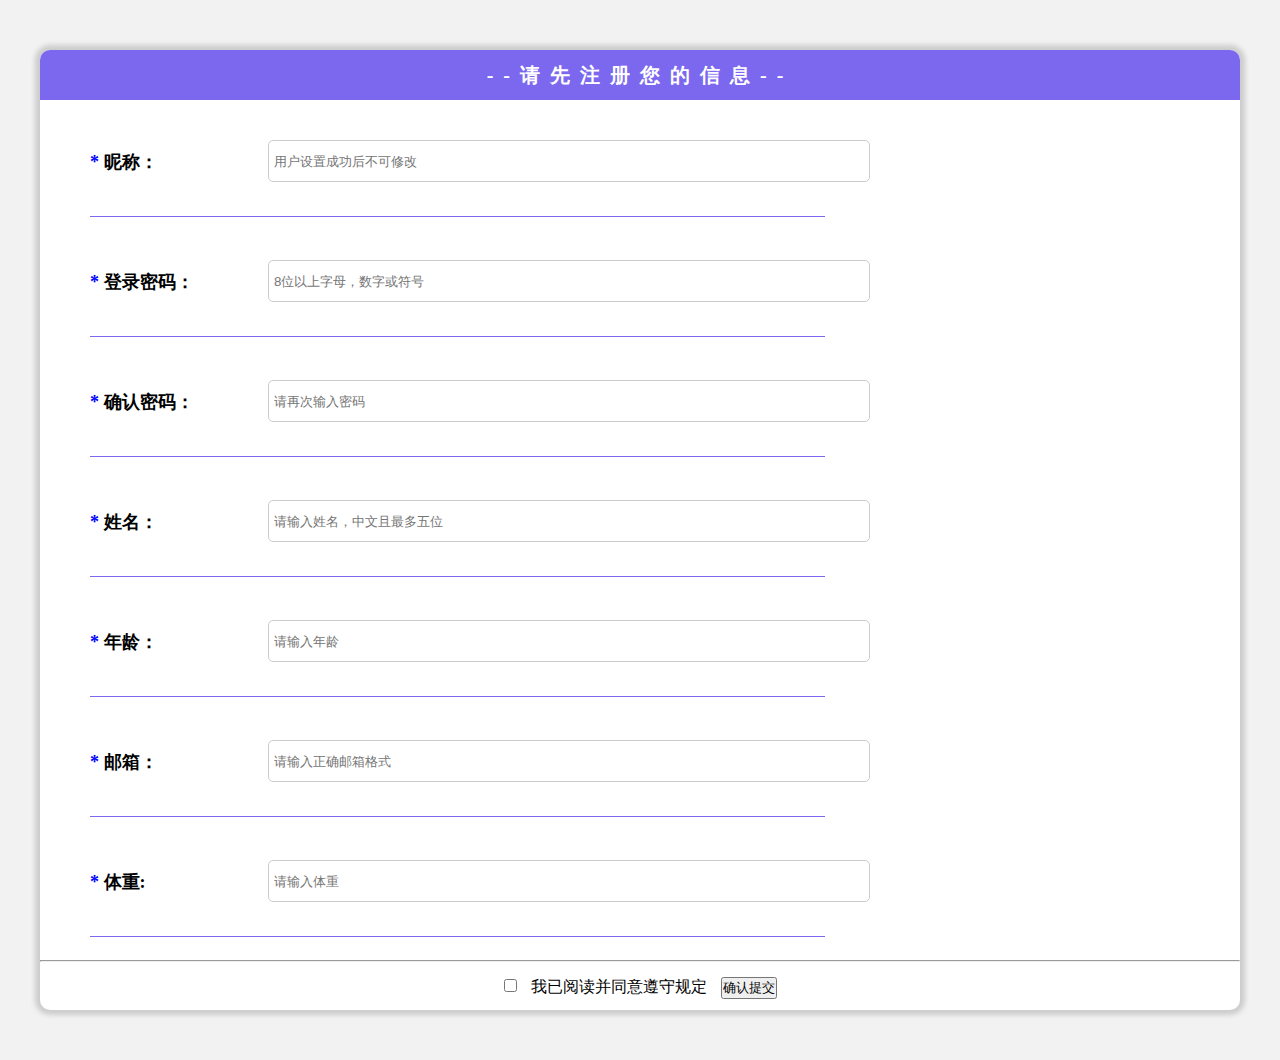
<file: 201917512张新意/html/201917512-1.html>
<!DOCTYPE html>
<html lang="en">
<head>
 <meta charset="UTF-8">
 <title>张新意同学个人网页1</title>
 <link rel="stylesheet" type="text/css" href="../css/201917512-1.css" >
 <script type="text/javascript" src="../js/201917512-1.js"></script>
</head>
<body>
 <form id="forms" method="post" action="#">
 <!-- 头部 -->
 <header>--请先注册您的信息--</header>
 <!-- 内容 -->
 <section>
 <div>
 <label>昵称：</label>
 <input type="text" id="userName" name="userName" placeholder="用户设置成功后不可修改" />
 <span></span>
 <p></p>
 </div>
 <div>
 <label>登录密码：</label>
 <input type="password" id="password" placeholder="8位以上字母，数字或符号"/>
 <span></span>
 <p></p>
 </div>
 <div>
 <label>确认密码：</label>
 <input type="password" id="passwordTwos" placeholder="请再次输入密码"/>
 <span></span>
 <p></p>
 </div>
 <div>
 <label>姓名：</label>
 <input type="text" id="theName" placeholder="请输入姓名，中文且最多五位" />
 <span></span>
 <p></p>
 </div>
 <div>
 <label>年龄：</label>
 <input type="text" id="age" placeholder="请输入年龄" />
 <span></span>
 <p></p>
 </div>
 <div>
 <label>邮箱：</label>
 <input type="email" id="mailbox" placeholder="请输入正确邮箱格式" />
 <span></span>
 <p></p>
 </div>
 <div>
 <label>体重:</label>
 <input type="text" id="weight" placeholder="请输入体重" />
 <span></span>
 <p></p>
 </div>
 </section>
 <!-- 结尾 -->
 <footer>
 <hr/>
 <input id="choose" type="checkbox"/>
 <label for="choose">我已阅读并同意遵守规定</label>
 <input class="bth" type="submit" value="确认提交"/>
 </footer>
 </form>
</body>
</html>
</file>
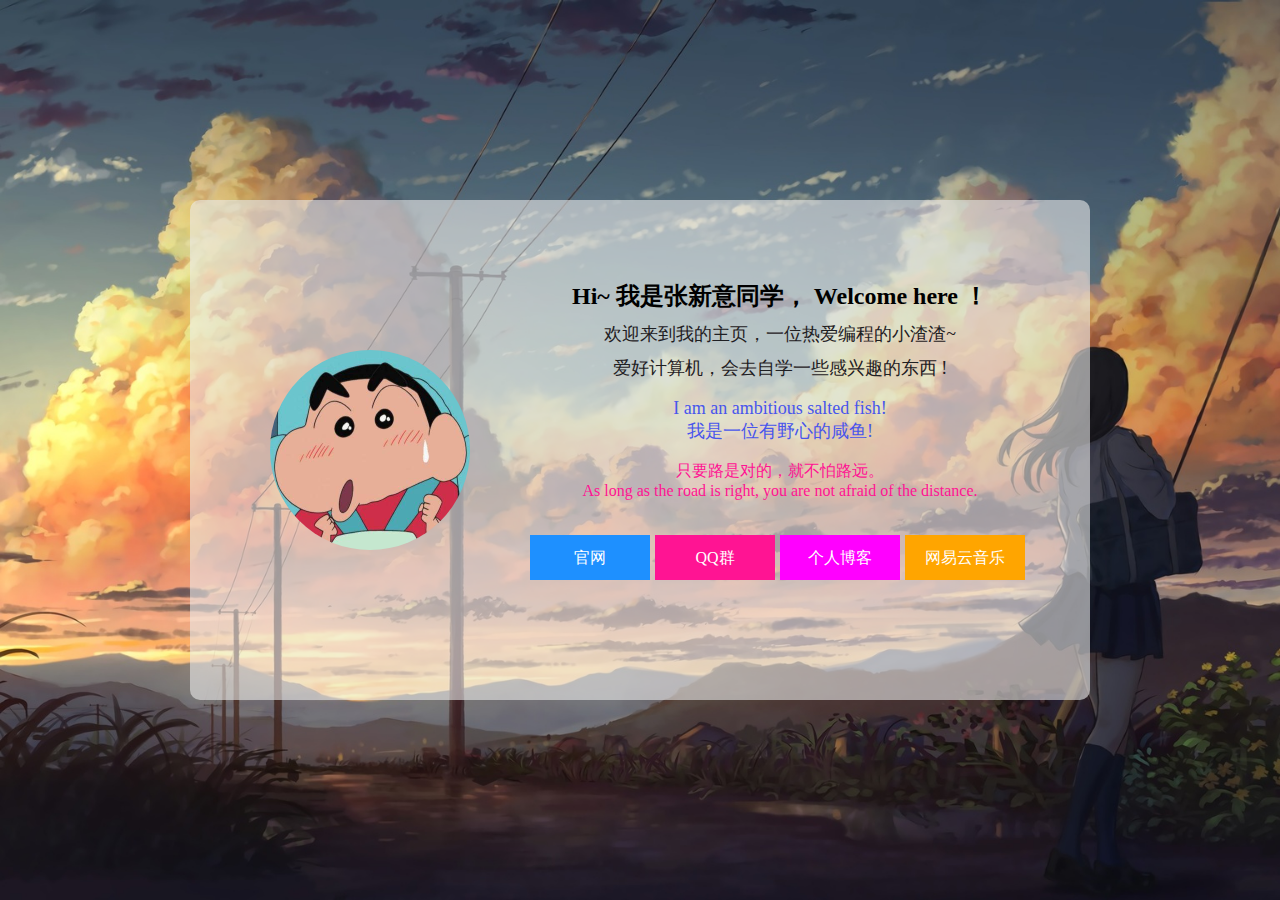
<file: 201917512张新意/html/201917512-2.html>
<!doctype html>
<html>

	<head>
		<meta charset="utf-8">
		<title>张新意同学个人网页2</title>
		<style type="text/css">
			/* CSS Document */
			* {
				margin: 0;
				padding: 0;
			}

			a {
				text-decoration: none;
			}

			.clearfix:after {
				content: "";
				display: block;
				height: 0;
				visibility: hidden;
				clear: both;
			}

			.clearfix {
				*zoom: 1;
			}

			body {
				background: url(../img/bg.jpg) no-repeat;
				background-size: cover;
				background-attachment: fixed;
			}

			.content {
				width: 900px;
				height: 500px;
				margin: 200px auto 0 auto;
				border-radius: 10px;
				background-color: rgba(236, 236, 236, 0.59);
				transition: all 1.0s;
				/*box-shadow: 0px 0px 20px rgba(0,0,0,0.3);*/
			}

			.content img {
				float: left;
				width: 200px;
				height: 200px;
				margin: 150px 0 0 80px;
				border-radius: 100px;

			}

			.content:hover {
				box-shadow: 0px 0px 20px rgba(0, 0, 0, 0.52);
			}

			.content_r {
				float: right;
				width: 500px;
				margin: 80px 60px 0 0;
				/*	background-color: pink;*/
			}

			.content_l {
				float: left;
				width: 100%;
				text-align: center;
			}

			.content_l h5 {

				font-size: 17px;
			}

			.cc {
				margin-top: 10px;
				color: #1F2023;
				font-size: 18px;
			}

			.color_1 {
				color: #4855EC;
				font-size: 18px;
			}

			.deeppink {
				color: deeppink;
			}

			.link {
				margin-top: 30px;
			}

			.link a {
				display: block;
				float: left;
				width: 120px;
				height: 45px;
				margin: 5px 5px 0 0;
				/*	padding: 0 15px;*/
				color: #fff;
				line-height: 45px;
				transition: all 0.8s;
				/*	background-color: deeppink;*/

			}

			.link a:hover {
				background-color: rgba(0, 201, 243, 0.35);
			}

			.deeppink_1 {
				background-color: deeppink;
			}

			.dodgerblue {
				background-color: dodgerblue;
			}

			.magenta {
				background-color: magenta;
			}

			.orange {
				background-color: orange;
			}
		</style>
	</head>

	<body>
		<div class="content">
			<img src="../img/ch.jpg" alt="">
			<div class="content_r clearfix">
				<div class="content_l clearfix">
					<h2>Hi~ 我是张新意同学， Welcome here ！</h2>
					<p class="cc">欢迎来到我的主页，一位热爱编程的小渣渣~</p>
					<p class="cc">爱好计算机，会去自学一些感兴趣的东西 !</p>
					<br>
					<p class="color_1">I am an ambitious salted fish!</p>
					<p class="color_1">我是一位有野心的咸鱼!</p>
					<br>
					<p class="deeppink">只要路是对的，就不怕路远。</p>
					<p class="deeppink">As long as the road is right, you are not afraid of the distance.</p>
					<div class="link">
						<a href="#" class="dodgerblue" target="_blank">官网</a>
						<a href="201917512-3.html" class="deeppink_1" target="_blank">QQ群</a>
						<a href="201917512-3.html" class="magenta" target="_blank">个人博客</a>
						<a href="201917512-3.html" class="orange" target="_blank">网易云音乐</a>
					</div>
				</div>
			</div>
		</div>
	</body>

</html>
</file>
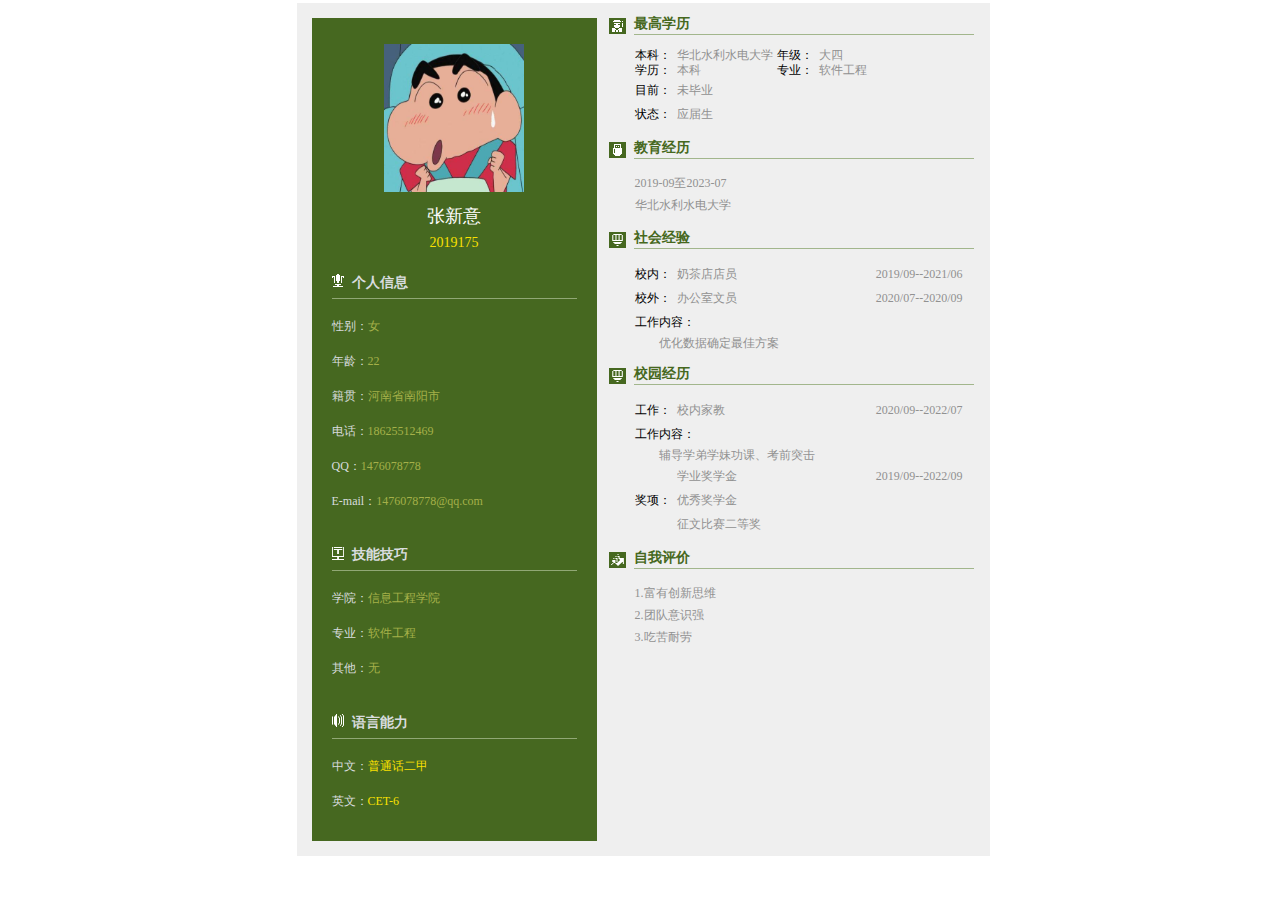
<file: 201917512张新意/html/201917512-3.html>
<!doctype html>
<html>
<head>
    <meta charset="UTF-8">
    <title>张新意同学个人网页3</title>
</head>
<body>
<head>
    <style>
          html,body,p,ul,table,tr,td{margin:0;padding:0}
          a{text-decoration:none}
          li{list-style:none}
          img{border:0 none}
          body{font-family:'Microsoft YaHei';font-size:14px}
          div,span,a{-webkit-box-sizing:border-box;-moz-box-sizing:border-box;-o-box-sizing:border-box;-ms-box-sizing:border-box;box-sizing:border-box}
          table{border-collapse:collapse;border-spacing:0;border:0 none;-webkit-box-sizing:border-box;-moz-box-sizing:border-box;-ms-box-sizing:border-box;-o-box-sizing:border-box;box-sizing:border-box}
          td{text-align:left}
          .resume_clearfix{display:block;overflow:hidden;clear:both}
          .all_wrap{width:693px}
          .logo_divide{border-bottom:1px solid #b9b9b9}
          .at{white-space:nowrap;text-overflow:ellipsis;overflow:hidden}
          .page{width:693px;margin:0 auto;padding:3px;background-color:#fff}
          .gray{color:#919191 !important}
          .l_green{color:#6d8194 !important}
          .blue{color:#4567af !important}
          .yellow{color:#fae001 !important}
          .y_green{color:#a4b049 !important}
          .s_blue{color:#00a0e9 !important}
          .orange{color:#f39800 !important}
          .resume_box{border:15px solid #efefef}
          .company{font-size:12px;font-weight:bold}
          .infomation_l{width:266px;vertical-align:top;background-color:#2d4e5c}
          .top{margin:26px 0px 18px 0px}
          .picture{text-align:center}
          .name{height:40px;line-height:40px;font-size:18px;color:#fff;text-align:center}
          .posi{width:265px;line-height:14px;text-align:center;padding:0 10px}
          .mes_l{margin-left:20px}
          .title{height:30px;font-weight:bold;color:#d8dcde}
          .border_b2{margin-left:20px;border-bottom:1px solid #91a875}
          .per_list{line-height:35px;font-size:12px;color:#d8dcde}
          .title_iconl{*width:12px;padding-right:8px}
          .title_icon1 img{margin-top:5px}
          .b_border{border-top:1px solid #233c47}
          .dir{vertical-align:top}
          .limit1{width:180px}
          .wid{width:225px}
          .limit2{width:204px}
          .con{position:relative;width:176px;height:16px;*height:15px;top:2px;border:1px solid #b9b9b9}
          .rank{position:absolute;top:0;left:0;width:70%;height:16px;line-height:16px;text-indent:6px;top:0px;left:0px;background-color:#b9b9b9}
          .email{max-width:146px;word-wrap:break-word}
          .infomation_r{width:386px;vertical-align:top;padding-left:12px;background-color:#efefef}
          .mes_r{margin-left:26px;padding:10px 0 16px 0}
          .title_icon{*width:17px;padding-right:8px;border:0 none}
          .title_icon img{margin-top:0px}
          .title_txt{width:340px;height:28px;line-height:28px;font-weight:bold;color:#2d4e5c;text-align:left;border-bottom:1px solid #96a6ad}
          .title_txt1{width:235px;height:27px;line-height:27px;font-weight:bold;color:#d8dcde;text-align:left}
          .mes_boxl{margin:10px 0 22px 0}
          .mes_detail{margin:10px 0px 16px 0px}
          .mes_detail_a{margin-bottom:10px}
          .mes_r .info_list{line-height:24px;font-size:12px;color:#000;overflow:hidden}
          .mes_r .limit{width:290px}
          .mes_r .edu{width:42px;line-height:15px;}
          .mes_r .edu_a{width:100px;line-height:15px;}
          .mes_r .reu{max-width:144px;line-height:15px;}
          .mes_r .reu_a{max-width:190px;vertical-align:top;padding-right:20px}
          .mes_r .in{line-height:22px;font-size:12px;color:#919191}
          .mes_r .exp{width:180px}
          .mes_r .pofi{width:106px;text-align:right;vertical-align:top}
          .mes_r .edu1{width:206px;margin-right:20px}
          .mes_r .edu2{width:220px;padding-right:20px}
          .mes_r .edu2 span{display:block;width:220px;white-space:nowrap;overflow:hidden;text-overflow:ellipsis}
          .infomation_l2{width:276px;vertical-align:top;background-color:#466820}                   .title_txt_b{width:340px;height:12px;line-height:3px;font-weight:bold;color:#466820;text-align:left;border-bottom:1px solid #a2b68c}
          .mes_l
          .mer_right{line-height:22px;font-size:12px;color:#919191;padding-left:25px;}

    </style>
</head>
<body>
<div xmlns="" class="page">
    <div class="all_wrap">
        <table class="resume_box">
            <tbody>
            <tr>
                <td class="infomation_l2">
                    <div class="top">
                        <p class="picture"><img src="../img/ch.jpg" alt="简历照片" width="140"
                                                height="148"></p>
                        <p class="name">张新意</p>
                        <p class="posi"><a class="yellow">2019175</a></p>
                    </div>
                    <table class="border_b2">
                        <tbody>
                        <tr class="title">
                            <td class="title_iconl" valign="middle"><img
                                    src="../img/icon7_type1.png"
                                    width="12" height="13"></td>
                            <td class="wid"><span>个人信息</span></td>
                        </tr>
                        </tbody>
                    </table>
                    <div class="mes_boxl">
                        <table class="mes_l">
                            <tbody>
                            <tr class="per_list">
                                <td><span>性别：</span></td>
                                <td><span class="y_green">女</span>
                                </td>
                            </tr>
                            <tr class="per_list">
                                <td><span>年龄：</span></td>
                                <td><span class="y_green">22</span>
                                </td>
                            </tr>
                            </tbody>
                        </table>
                        <table class="mes_l">
                            <tbody>
                            <tr class="per_list">
                                <td class="dir"><span>籍贯：</span></td>
                                <td class="limit1"><span class="y_green">河南省南阳市</span></td>
                            </tr>
                            </tbody>
                        </table>

                        <table class="mes_l">
                            <tbody>
                            <tr class="per_list">
                                <td class="dir"><span>电话：</span>
                                </td>
                                <td class="limit2"><span class="y_green">18625512469</span>
                                </td>
                            </tr>
                            </tbody>
                        </table>

                        <table class="mes_l">
                            <tbody>
                            <tr class="per_list">
                                <td class="dir"><span>QQ：</span></td>
                                <td class="limit1"><span class="y_green">1476078778</span>
                                </td>
                            </tr>
                            </tbody>
                        </table>

                        <table class="mes_l">
                            <tbody>
                            <tr class="per_list">
                                <td class="dir"><span>E-mail：</span>
                                </td>
                                <td class="limit1">
                                    <span class="y_green">1476078778@qq.com</span>
                                </td>
                            </tr>
                            </tbody>
                        </table>
                    </div>
                    <table class="border_b2">
                        <tbody>
                        <tr class="title">
                            <td class="title_iconl" valign="middle">
                                <img src="../img/icon8_type1.png"
                                     width="12" height="13">
                            </td>
                            <td class="wid">
                                <span>技能技巧</span>
                            </td>
                        </tr>
                        </tbody>
                    </table>
                    <div class="mes_boxl">
                        <table class="mes_l">
                            <tbody>

                            <tr class="per_list">
                                <td>
                                    <span>学院：</span>
                                </td>
                                <td class="limit1">
                                    <span class="y_green">信息工程学院</span>
                                </td>
                            </tr>
                            <tr class="per_list">
                                <td class="dir"><span>专业：</span></td>
                                <td class="limit1"><a class="y_green">软件工程</a></td>
                            </tr>

                            <tr class="per_list">
                                <td class="dir"><span>其他：</span></td>
                                <td class="limit1"><span class="y_green">无</span></td>
                            </tr>

                            </tbody>
                        </table>
                    </div>
                    <table class="border_b2">
                        <tbody>
                        <tr class="title">
                            <td class="title_iconl" valign="middle"><img
                                    src="../img/icon9_type1.png"
                                    width="12" height="13"></td>
                            <td class="wid"><span>语言能力</span></td>
                        </tr>
                        </tbody>
                    </table>
                    <div class="mes_boxl">
                        <table class="mes_l">
                            <tbody>


                            <tr class="per_list">
                                <td><span>中文：</span></td>
                                <td class="limit1"><span class="yellow">普通话二甲</span></td>
                            </tr>
                            <tr class="per_list">
                                <td class="dir"><span>英文：</span></td>
                                <td class="limit1"><a class="yellow">CET-6</a></td>
                            </tr>
                            </tbody>
                        </table>
                    </div>
                </td>

                <td class="infomation_r">

                    <table class="per_title">
                        <tbody>
                        <tr>
                            <td class="title_icon" valign="middle"><img
                                    src="../img/icon2_type2.png"
                                    alt="最高学历" width="17" height="16"></td>
                            <td width="340"><p class="title_txt_b">最高学历</p></td>
                        </tr>
                        </tbody>
                    </table>

                    <div class="mes_r">

                        <table>
                            <tbody>
                            <tr class="info_list">
                                <td class="edu"><span>本科：</span></td>
                                <td class="edu_a"><span class="gray">华北水利水电大学</span></td>
                                <td class="edu"><span>年级：</span></td>
                                <td class="reu"><span class="gray">大四</span></td>
                            </tr>
                            </tbody>
                        </table>

                        <table>
                            <tbody>
                            <tr class="info_list">
                                <td class="edu"><span>学历：</span></td>
                                <td class="edu_a"><span class="gray">本科</span></td>
                                <td class="edu"><span>专业：</span></td>
                                <td class="reu"><span class="gray">软件工程</span></td>
                            </tr>
                            </tbody>
                        </table>

                        <table>
                            <tbody>
                            <tr class="info_list">
                                <td class="edu"><span>目前：</span></td>
                                <td class="gray limit"><span>未毕业</span></td>
                            </tr>
                            </tbody>
                        </table>

                        <table>
                            <tbody>
                            <tr class="info_list">
                                <td class="edu"><span>状态：</span></td>
                                <td class="gray limit"><span>应届生</span></td>
                            </tr>
                            </tbody>
                        </table>

                    </div>

                    <table class="per_title">
                        <tbody>
                        <tr>
                            <td class="title_icon" valign="middle"><img
                                    src="../img/icon1_type2.png"
                                    alt="教育经历" width="17" height="16"></td>
                            <td width="340"><p class="title_txt_b">教育经历</p></td>
                        </tr>
                        </tbody>
                    </table>

                    <div class="mes_r"><p class="in">2019-09至2023-07<br>华北水利水电大学</p></div>

                    <table class="per_title">
                        <tbody>
                        <tr>
                            <td class="title_icon" valign="middle"><img
                                    src="../img/icon3_type2.png"
                                    alt="个人经历" width="17" height="16"></td>
                            <td width="340"><p class="title_txt_b">社会经验</p></td>
                        </tr>
                        </tbody>
                    </table>
                    <div class="mes_r">

                        <table>
                            <tbody>
                            <tr class="info_list">
                                <td class="edu"><span>校内：</span></td>
                                <td class="exp"><span class="gray">奶茶店店员</span></td>
                                <td class="pofi"><span class="gray">2019/09--2021/06</span></td>
                            </tr>
                            </tbody>
                        </table>

                        <table>
                            <tbody>
                            <tr class="info_list">
                                <td class="edu"><span>校外：</span></td>
                                <td class="exp"><span class="gray">办公室文员</span></td>
                                <td class="pofi"><span class="gray"> 2020/07--2020/09</span></td>
                            </tr>
                            </tbody>
                        </table>

                        <table>
                            <tbody>
                            <tr class="info_list">
                                <td><span>工作内容：</span></td>
                            </tr>

                            <td>
                                <p style="text-indent:2em;font:400 12px Simsun;line-height:18px;"><a
                                        class="gray">优化数据确定最佳方案</span></a></p>
                            </td>
                            <!--注释:"text-indent:2em"能使文字空两个字符-->
                            </tbody>
                        </table>
                    </div>

                    <table class="per_title">
                        <tbody>
                        <tr>
                            <td class="title_icon" valign="middle"><img
                                    src="../img/icon3_type2.png"
                                    alt="校园经历" width="17" height="16"></td>
                            <td width="340"><p class="title_txt_b">校园经历</p></td>
                        </tr>
                        </tbody>
                    </table>
                    <div class="mes_r">

                        <table>
                            <tbody>
                            <tr class="info_list">
                                <td class="edu"><span>工作：</span></td>
                                <td class="exp"><span class="gray">校内家教</span></td>
                                <td class="pofi"><span class="gray">2020/09--2022/07</span></td>
                            </tr>
                            </tbody>
                        </table>

                        <table>
                            <tbody>
                            <tr class="info_list">
                                <td><span>工作内容：</span></td>
                            </tr>

                            <td>
                                <p style="text-indent:2em;font:400 12px Simsun;line-height:18px;"><a
                                        class="gray">辅导学弟学妹功课、考前突击</span></a></p>
                            <!--注释:"text-indent:2em"能使文字空两个字符-->
                            </tbody>
                        </table>

                        <table>
                            <tbody>
                            <tr class="info_list">
                                <td class="edu"><span>奖项：</span></td>
                                <td class="exp"><span class="gray">学业奖学金<br>优秀奖学金<br>征文比赛二等奖</span></td>
                                <td class="pofi"><span class="gray">2019/09--2022/09</span></td>
                            </tr>
                            </tbody>
                        </table>

                    </div>

                    <table class="per_title">
                        <tbody>
                        <tr>
                            <td class="title_icon" valign="middle"><img
                                    src="../img/icon4_type2.png"
                                    alt="自我评价" width="17" height="16"></td>
                            <td width="340"><p class="title_txt_b">自我评价</p></td>
                        </tr>
                        </tbody>
                    </table>

                    <div class="mes_r">
                        <p class="in">1.富有创新思维</p>
                        <p class="in">2.团队意识强</p>
                        <p class="in">3.吃苦耐劳</p>

                    </div>

            </tr>
            </tbody>
        </table>
    </div>
</div>
</body>
</html>

</body>
</html>
</file>
<file: 201917512张新意/css/201917512-1.css>
*{
 margin: 0;
 padding: 0;
}
/*内外边距*/
body{
 background-color: #f2f2f2;
}
/*背景颜色*/
form{
 width: 1200px;
 margin: 50px auto;
 border-radius: 10px;
 background-color: #fff;
 box-shadow: 0px 0px 5px 5px #ccc;
}
/*宽，外边距；削圆；背景颜色；盒子阴影*/
header{
 width: 1200px;
 height: 50px;
 background-color: #7B68EE;
 border-radius: 10px 10px 0 0;
 color: #fff;
 font-size: 20px;
 line-height: 50px;
 text-align: center;
 font-weight: bold;
 letter-spacing: 10px;
}
/*宽，高，背景颜色，削圆，字体颜色，大小；行高；文本居中，加粗，字符间距*/
div{
 height: 120px;
 width: 1200px;
 margin-left: 50px;
 position: relative;
}
/*高，宽，左边距，相对定位*/
div>label{
 font-weight: bold;
 font-size: 18px;
 position: absolute;
 top: 50px;
}
/*加粗，字体大小，绝对定位，上*/
div>label::before{
 content: '* ';
 color: #00f;
}
/*在前面添加文本，字体颜色*/
div>input{
 width: 595px;
 height: 40px;
 position: absolute;
 right: 420px;
 top: 40px;
 border-radius: 5px;
 border: 1px solid #ccc;
 padding-left: 5px;
}
/*宽；高；绝对定位；右；上；削圆；边框；内边距*/
div>input:focus{
 outline: none;
 box-shadow: 0px 0px 8px 3px #7B68EE;
 transition-duration: 0.5s;
}
/*清除激活后的边框；盒子阴影；过度事件0.5s；*/
div>p{
 width: 60%;
 height: 30px;
 border-bottom: .5px solid #7B68EE;
 line-height: 30px;
 padding-left: 15px;
 position: absolute;
 font-size: 14px;
 top: 86px;
}
/*宽；高；下边框；行高；内边距；绝对定位，上；字体大小*/
div>span{
 position: absolute;
 left: 790px;
 line-height: 120px;
}
/*绝对定位，左，行高*/
footer{
 margin-top: 20px;
 height: 50px;
 text-align: center;
 line-height: 50px;
}
/*上边距；高；文本居中；行高*/
footer>label{
 margin: 0 10px;
 cursor:pointer;
}
/*外边距；小手*/
footer>.btn{
 width: 120px;
 height: 30px;
 background-color: #6495ED;
 border-radius: 5px;
 border: none;
 color: #fff;
 font-size: 14px;
 cursor:pointer;
}
/*宽；高；背景颜色；削圆；边框；字体颜色；大小；小手*/
</file>
